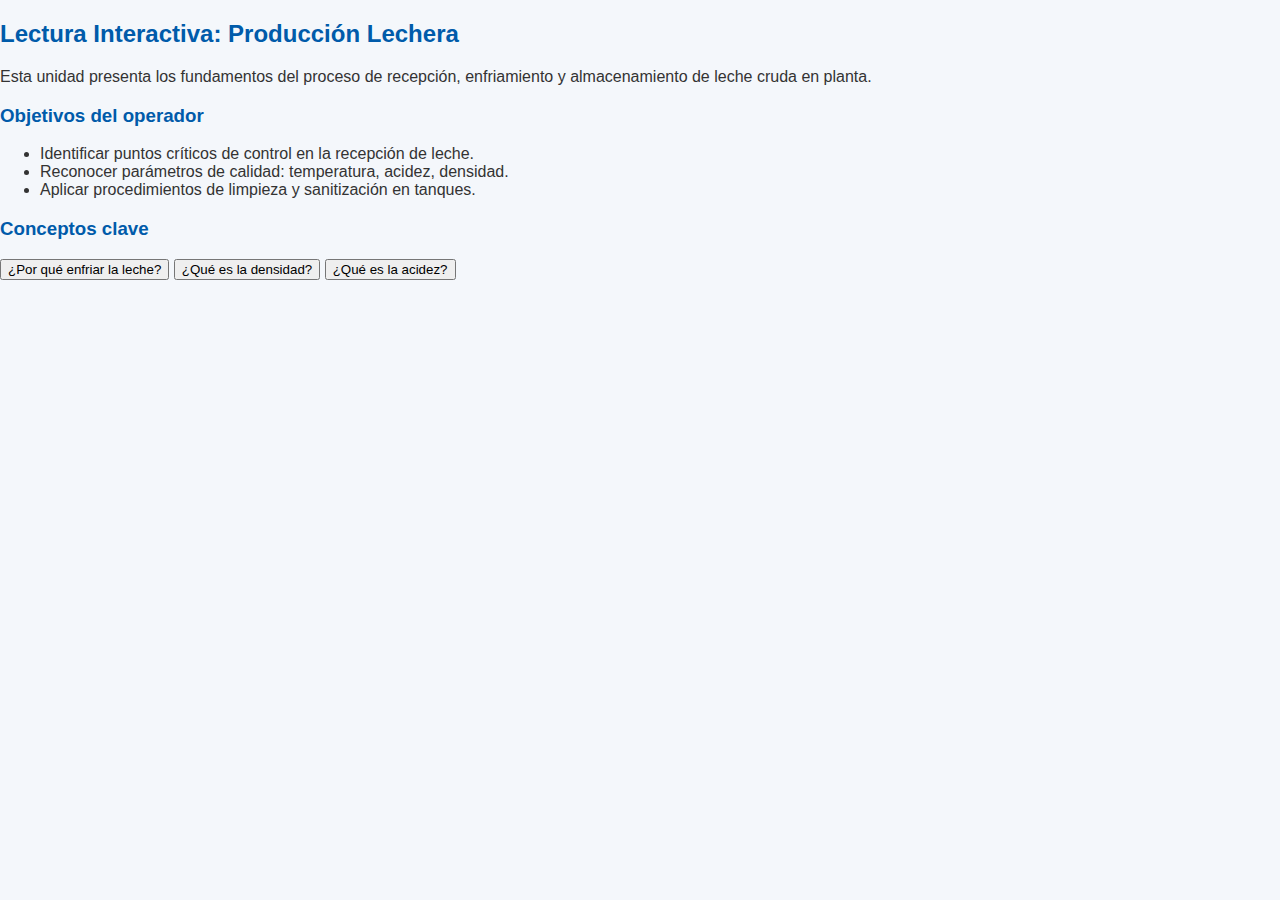
<file: unidad-produccion/lectura.html>
<!DOCTYPE html>
<html lang="es">
<head>
  <meta charset="UTF-8" />
  <title>Lectura: Producción Lechera - Operador</title>
  <link rel="stylesheet" href="../estilos.css" />
</head>
<body>
  <section>
    <h2>Lectura Interactiva: Producción Lechera</h2>
    <p>Esta unidad presenta los fundamentos del proceso de recepción, enfriamiento y almacenamiento de leche cruda en planta.</p>

    <h3>Objetivos del operador</h3>
    <ul>
      <li>Identificar puntos críticos de control en la recepción de leche.</li>
      <li>Reconocer parámetros de calidad: temperatura, acidez, densidad.</li>
      <li>Aplicar procedimientos de limpieza y sanitización en tanques.</li>
    </ul>

    <h3>Conceptos clave</h3>
    <button onclick="alert('La leche cruda debe mantenerse bajo 6°C para evitar proliferación microbiana.')">¿Por qué enfriar la leche?</button>
    <button onclick="alert('La densidad típica de la leche es 1.028–1.034 g/cm³.')">¿Qué es la densidad?</button>
    <button onclick="alert('La acidez se mide en °Dornic y no debe superar 18°D.')">¿Qué es la acidez?</button>
  </section>
</body>
</html>
</file>
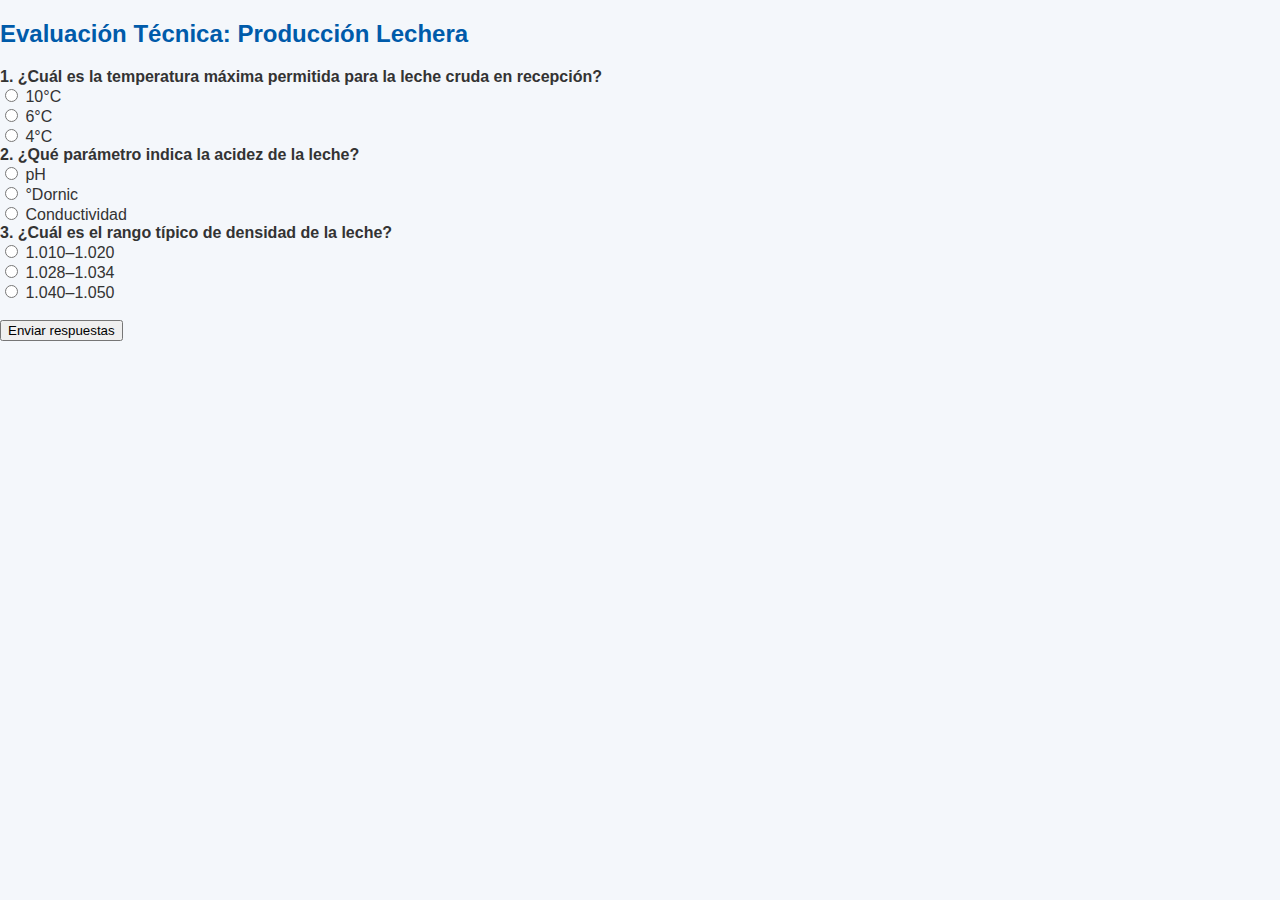
<file: unidad-produccion/quiz-operador.html>
<!DOCTYPE html>
<html lang="es">
<head>
  <meta charset="UTF-8" />
  <title>Quiz: Producción Lechera - Operador</title>
  <link rel="stylesheet" href="../estilos.css" />
</head>
<body>
  <section>
    <h2>Evaluación Técnica: Producción Lechera</h2>
    <form onsubmit="return evaluarQuiz()">
      <p><strong>1. ¿Cuál es la temperatura máxima permitida para la leche cruda en recepción?</strong></p>
      <label><input type="radio" name="q1" value="a" /> 10°C</label><br>
      <label><input type="radio" name="q1" value="b" /> 6°C</label><br>
      <label><input type="radio" name="q1" value="c" /> 4°C</label><br>

      <p><strong>2. ¿Qué parámetro indica la acidez de la leche?</strong></p>
      <label><input type="radio" name="q2" value="a" /> pH</label><br>
      <label><input type="radio" name="q2" value="b" /> °Dornic</label><br>
      <label><input type="radio" name="q2" value="c" /> Conductividad</label><br>

      <p><strong>3. ¿Cuál es el rango típico de densidad de la leche?</strong></p>
      <label><input type="radio" name="q3" value="a" /> 1.010–1.020</label><br>
      <label><input type="radio" name="q3" value="b" /> 1.028–1.034</label><br>
      <label><input type="radio" name="q3" value="c" /> 1.040–1.050</label><br>

      <br>
      <button type="submit">Enviar respuestas</button>
    </form>

    <div id="resultado"></div>
  </section>

  <script>
    function evaluarQuiz() {
      const respuestas = {
        q1: 'b',
        q2: 'b',
        q3: 'b'
      };
      let correctas = 0;
      for (let q in respuestas) {
        const seleccionada = document.querySelector(`input[name="${q}"]:checked`);
        if (seleccionada && seleccionada.value === respuestas[q]) {
          correctas++;
        }
      }
      const resultado = document.getElementById('resultado');
      resultado.innerHTML = `<p>Obtuviste ${correctas} de 3 respuestas correctas.</p>`;
      return false;
    }
  </script>
</body>
</html>
</file>
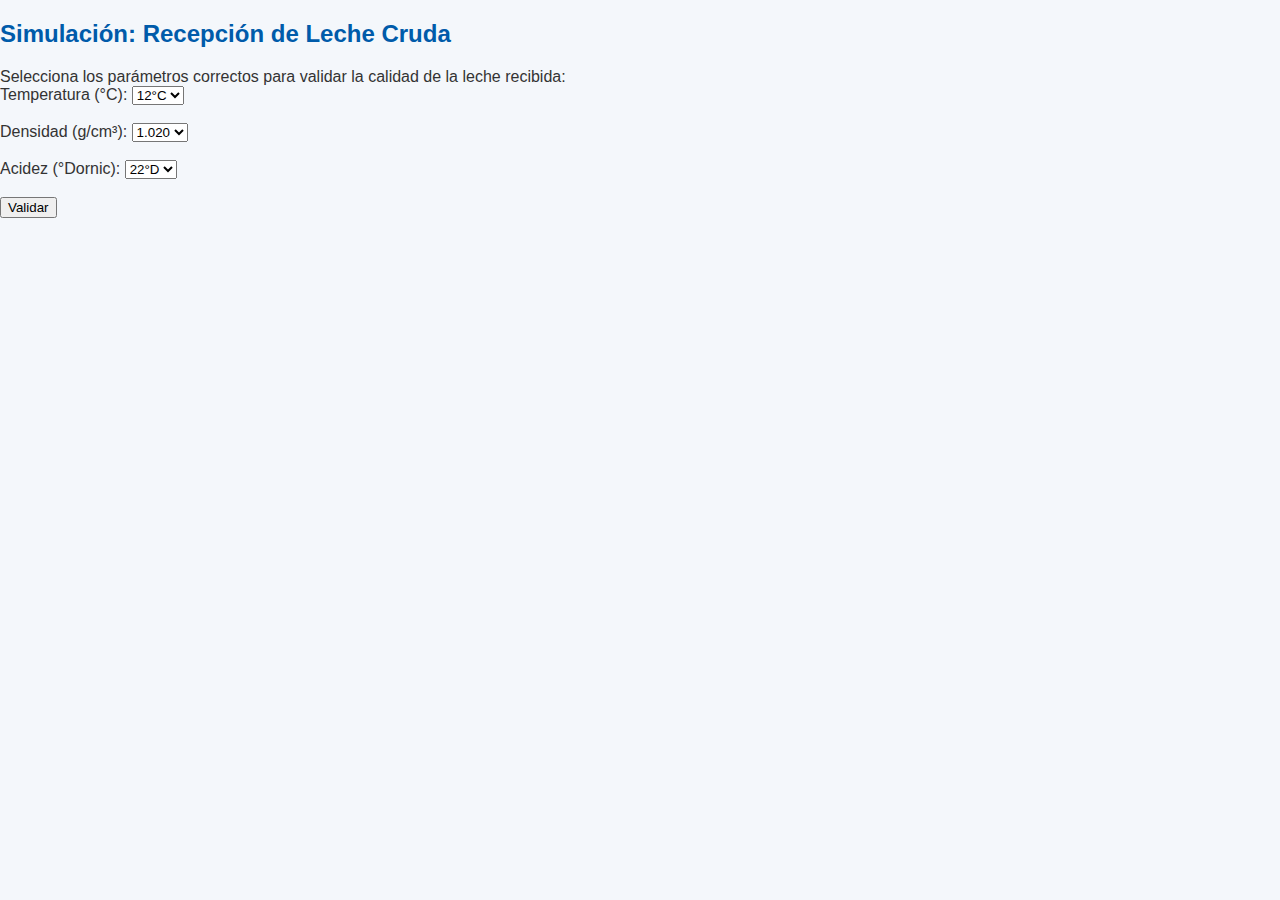
<file: unidad-produccion/simulacion.html>
<!DOCTYPE html>
<html lang="es">
<head>
  <meta charset="UTF-8" />
  <title>Simulación: Producción Lechera - Operador</title>
  <link rel="stylesheet" href="../estilos.css" />
</head>
<body>
  <section>
    <h2>Simulación: Recepción de Leche Cruda</h2>
    <p>Selecciona los parámetros correctos para validar la calidad de la leche recibida:</p>

    <form>
      <label>Temperatura (°C):</label>
      <select>
        <option>12°C</option>
        <option>6°C</option>
        <option>3°C</option>
      </select><br><br>

      <label>Densidad (g/cm³):</label>
      <select>
        <option>1.020</option>
        <option>1.030</option>
        <option>1.040</option>
      </select><br><br>

      <label>Acidez (°Dornic):</label>
      <select>
        <option>22°D</option>
        <option>18°D</option>
        <option>14°D</option>
      </select><br><br>

      <button type="button" onclick="alert('Validación completa: parámetros dentro de rango aceptable.')">Validar</button>
    </form>
  </section>
</body>
</html>
</file>
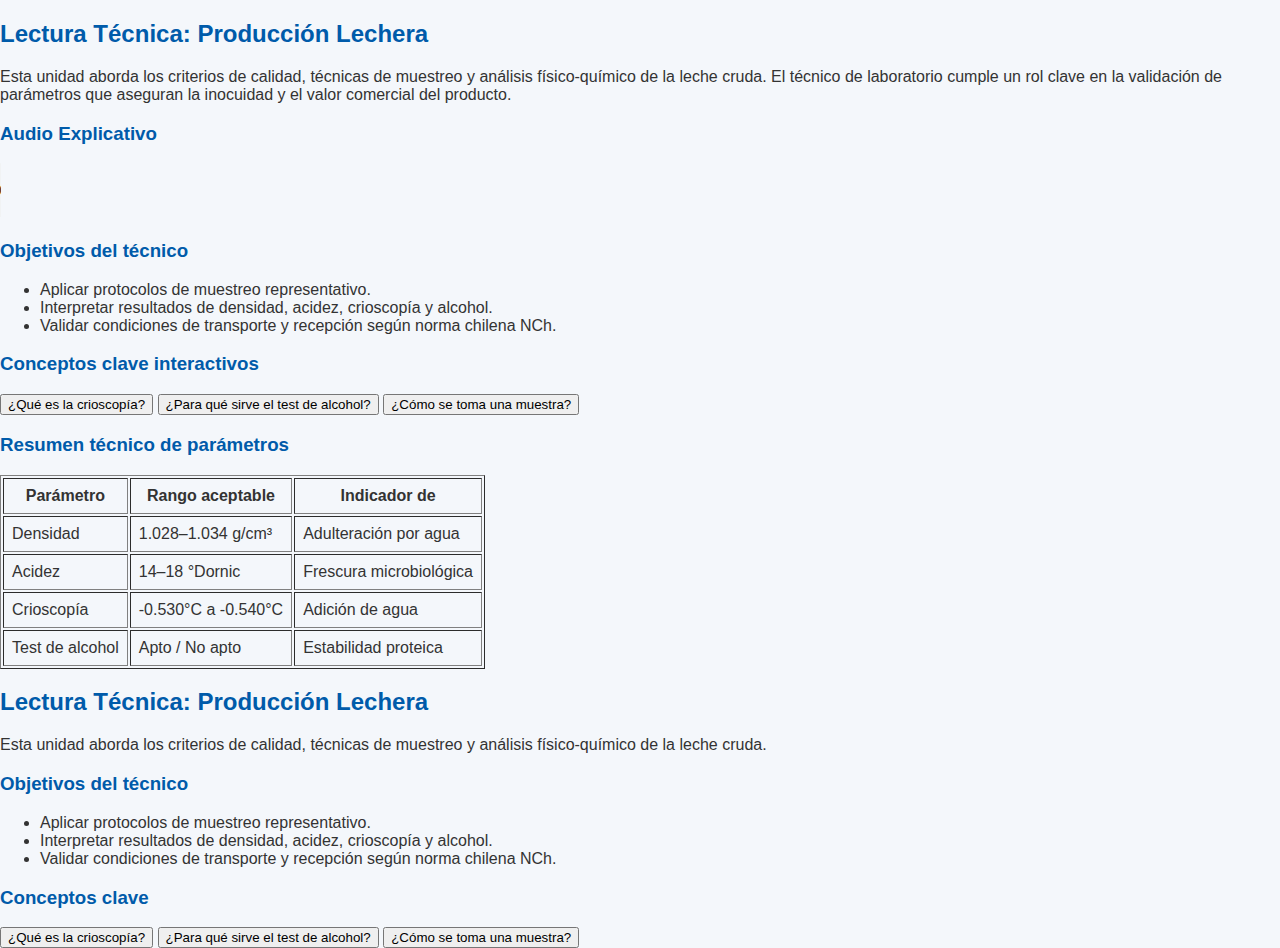
<file: unidad1-produccion-tecnico/lectura.html>
<!DOCTYPE html>
<html lang="es">
<head>
  <meta charset="UTF-8" />
  <title>Lectura: Producción Lechera - Técnico</title>
  <link rel="stylesheet" href="../estilos.css" />
</head>
<body>
  <section>
    <h2>Lectura Técnica: Producción Lechera</h2>
    <p>Esta unidad aborda los criterios de calidad, técnicas de muestreo y análisis físico-químico de la leche cruda. El técnico de laboratorio cumple un rol clave en la validación de parámetros que aseguran la inocuidad y el valor comercial del producto.</p>
<h3>Audio Explicativo</h3>
<audio controls>
  <source src="https://drive.google.com/uc?export=download&id=1MyvJZjX3XxizsJ8Y7uRqTLKSSol_HON type="audio/mp4">
  Tu navegador no soporta audio.
</audio>

    <h3>Objetivos del técnico</h3>
    <ul>
      <li>Aplicar protocolos de muestreo representativo.</li>
      <li>Interpretar resultados de densidad, acidez, crioscopía y alcohol.</li>
      <li>Validar condiciones de transporte y recepción según norma chilena NCh.</li>
    </ul>

    <h3>Conceptos clave interactivos</h3>
    <button onclick="alert('La crioscopía permite detectar adulteración por agua agregada. Valores normales: -0.530°C a -0.540°C.')">¿Qué es la crioscopía?</button>
    <button onclick="alert('El test de alcohol detecta inestabilidad proteica. Si coagula, la leche no es apta para procesamiento térmico.')">¿Para qué sirve el test de alcohol?</button>
    <button onclick="alert('Un muestreo representativo requiere agitación previa, uso de frascos estériles y registro de temperatura.')">¿Cómo se toma una muestra?</button>

    <h3>Resumen técnico de parámetros</h3>
    <table border="1" cellpadding="8">
      <thead>
        <tr>
          <th>Parámetro</th>
          <th>Rango aceptable</th>
          <th>Indicador de</th>
        </tr>
      </thead>
      <tbody>
        <tr>
          <td>Densidad</td>
          <td>1.028–1.034 g/cm³</td>
          <td>Adulteración por agua</td>
        </tr>
        <tr>
          <td>Acidez</td>
          <td>14–18 °Dornic</td>
          <td>Frescura microbiológica</td>
        </tr>
        <tr>
          <td>Crioscopía</td>
          <td>-0.530°C a -0.540°C</td>
          <td>Adición de agua</td>
        </tr>
        <tr>
          <td>Test de alcohol</td>
          <td>Apto / No apto</td>
          <td>Estabilidad proteica</td>
        </tr>
      </tbody>
    </table>
  </section>
</body>
</html>
<!DOCTYPE html>
<html lang="es">
<head>
  <meta charset="UTF-8" />
  <title>Lectura: Producción Lechera - Técnico</title>
  <link rel="stylesheet" href="../estilos.css" />
</head>
<body>
  <section>
    <h2>Lectura Técnica: Producción Lechera</h2>
    <p>Esta unidad aborda los criterios de calidad, técnicas de muestreo y análisis físico-químico de la leche cruda.</p>

    <h3>Objetivos del técnico</h3>
    <ul>
      <li>Aplicar protocolos de muestreo representativo.</li>
      <li>Interpretar resultados de densidad, acidez, crioscopía y alcohol.</li>
      <li>Validar condiciones de transporte y recepción según norma chilena NCh.</li>
    </ul>

    <h3>Conceptos clave</h3>
    <button onclick="alert('La crioscopía permite detectar adulteración por agua agregada.')">¿Qué es la crioscopía?</button>
    <button onclick="alert('El test de alcohol detecta inestabilidad proteica.')">¿Para qué sirve el test de alcohol?</button>
    <button onclick="alert('Un muestreo representativo requiere agitación previa y uso de frascos estériles.')">¿Cómo se toma una muestra?</button>
  </section>
</body>
</html>
</file>
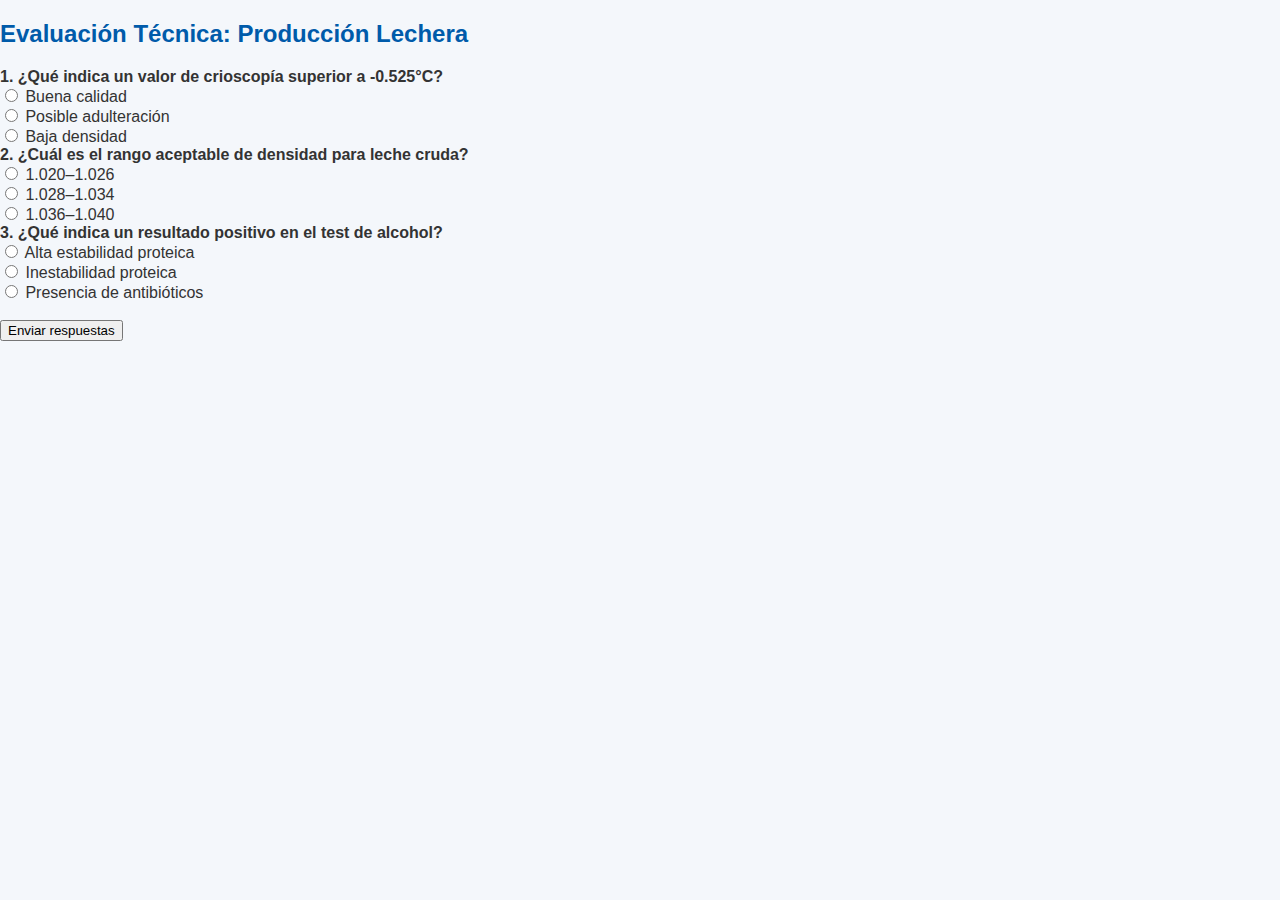
<file: unidad1-produccion-tecnico/quiz-tecnico.html>
<!DOCTYPE html>
<html lang="es">
<head>
  <meta charset="UTF-8" />
  <title>Quiz: Producción Lechera - Técnico</title>
  <link rel="stylesheet" href="../estilos.css" />
</head>
<body>
  <section>
    <h2>Evaluación Técnica: Producción Lechera</h2>
    <form onsubmit="return evaluarQuiz()">
      <p><strong>1. ¿Qué indica un valor de crioscopía superior a -0.525°C?</strong></p>
      <label><input type="radio" name="q1" value="a" /> Buena calidad</label><br>
      <label><input type="radio" name="q1" value="b" /> Posible adulteración</label><br>
      <label><input type="radio" name="q1" value="c" /> Baja densidad</label><br>

      <p><strong>2. ¿Cuál es el rango aceptable de densidad para leche cruda?</strong></p>
      <label><input type="radio" name="q2" value="a" /> 1.020–1.026</label><br>
      <label><input type="radio" name="q2" value="b" /> 1.028–1.034</label><br>
      <label><input type="radio" name="q2" value="c" /> 1.036–1.040</label><br>

      <p><strong>3. ¿Qué indica un resultado positivo en el test de alcohol?</strong></p>
      <label><input type="radio" name="q3" value="a" /> Alta estabilidad proteica</label><br>
      <label><input type="radio" name="q3" value="b" /> Inestabilidad proteica</label><br>
      <label><input type="radio" name="q3" value="c" /> Presencia de antibióticos</label><br>

      <br>
      <button type="submit">Enviar respuestas</button>
    </form>

    <div id="resultado"></div>
  </section>

  <script>
    function evaluarQuiz() {
      const respuestas = {
        q1: 'b',
        q2: 'b',
        q3: 'b'
      };
      let correctas = 0;
      for (let q in respuestas) {
        const seleccionada = document.querySelector(`input[name="${q}"]:checked`);
        if (seleccionada && seleccionada.value === respuestas[q]) {
          correctas++;
        }
      }
      const resultado = document.getElementById('resultado');
      resultado.innerHTML = `<p>Obtuviste ${correctas} de 3 respuestas correctas.</p>`;
      return false;
    }
  </script>
</body>
</html>
</file>
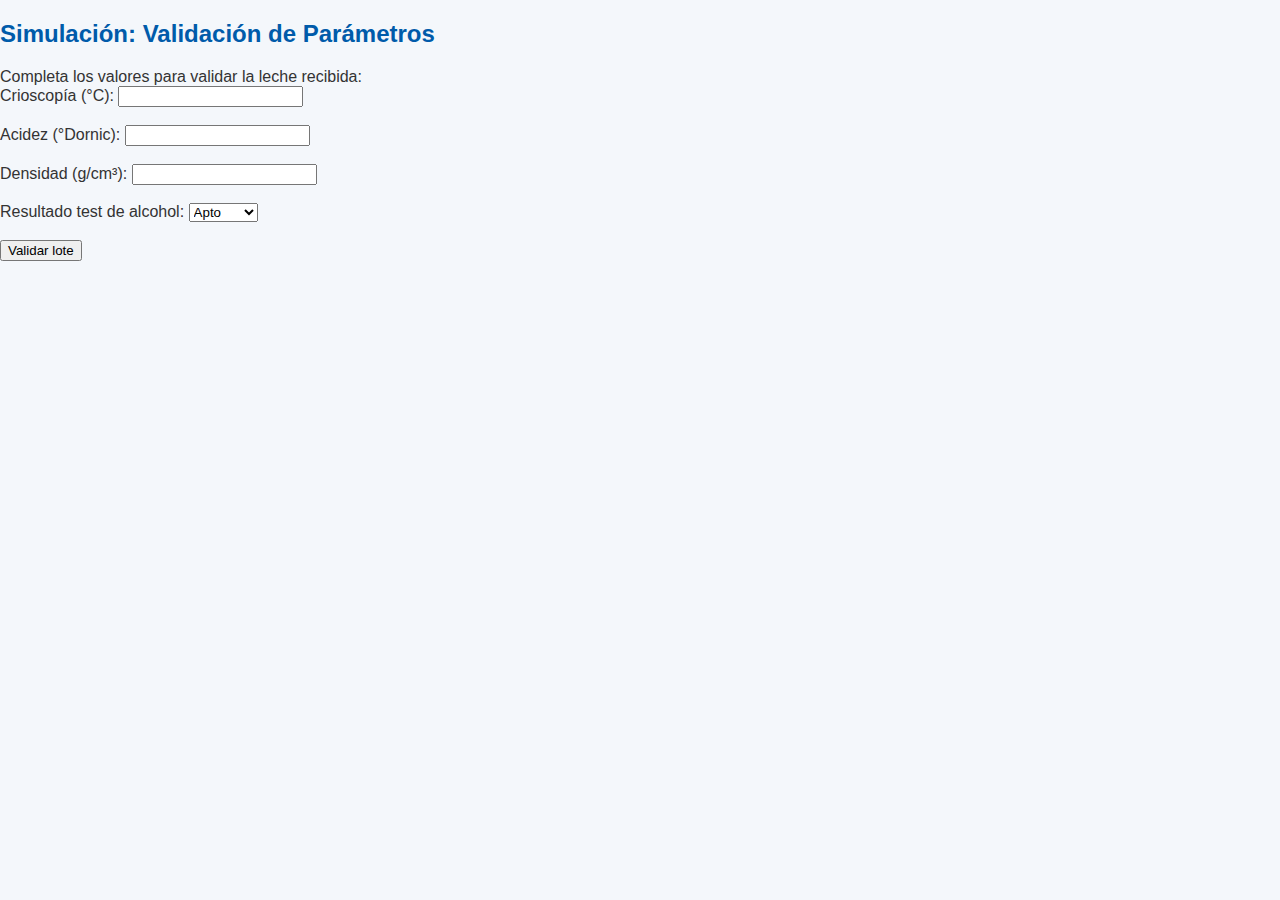
<file: unidad1-produccion-tecnico/simulacion.html>
<!DOCTYPE html>
<html lang="es">
<head>
  <meta charset="UTF-8" />
  <title>Simulación: Producción Lechera - Técnico</title>
  <link rel="stylesheet" href="../estilos.css" />
</head>
<body>
  <section>
    <h2>Simulación: Validación de Parámetros</h2>
    <p>Completa los valores para validar la leche recibida:</p>

    <form>
      <label>Crioscopía (°C):</label>
      <input type="number" step="0.001" /><br><br>

      <label>Acidez (°Dornic):</label>
      <input type="number" /><br><br>

      <label>Densidad (g/cm³):</label>
      <input type="number" step="0.001" /><br><br>

      <label>Resultado test de alcohol:</label>
      <select>
        <option>Apto</option>
        <option>No apto</option>
      </select><br><br>

      <button type="button" onclick="alert('Parámetros validados. Lote aceptado.')">Validar lote</button>
    </form>
  </section>
</body>
</html>
</file>
<file: estilos.css>
/* Tipografía moderna y limpia */
body {
  font-family: 'Segoe UI', 'Roboto', sans-serif;
  margin: 0;
  padding: 0;
  background-color: #f4f7fb;
  color: #333;
}

/* Encabezado */
header {
  background-color: #005baa;
  color: white;
  padding: 20px;
  text-align: center;
}

header img {
  vertical-align: middle;
  margin-right: 10px;
}

h1 {
  margin: 10px 0 5px;
  font-size: 2em;
}

p {
  margin: 0;
  font-size: 1em;
}

/* Selector de perfil */
#perfil-selector {
  text-align: center;
  padding: 20px;
}

#perfil-selector button {
  margin: 5px;
  padding: 10px 20px;
  background-color: #0078d4;
  color: white;
  border: none;
  border-radius: 5px;
  cursor: pointer;
  font-weight: bold;
}

#perfil-selector button:hover {
  background-color: #005baa;
}

/* Unidades técnicas */
#unidades {
  padding: 20px;
  background-color: #e6eef7;
}

#unidades ul {
  list-style: none;
  padding: 0;
}

#unidades li {
  margin: 10px 0;
}

#unidades a {
  text-decoration: none;
  color: #005baa;
  font-weight: bold;
}

#unidades a:hover {
  text-decoration: underline;
}

/* Bloques de contenido */
section[id^="unidad"] {
  padding: 20px;
  background-color: white;
  margin: 20px;
  border-radius: 8px;
  box-shadow: 0 0 10px rgba(0,0,0,0.05);
}

h2, h3, h4 {
  color: #005baa;
}

/* Footer */
footer {
  background-color: #005baa;
  color: white;
  text-align: center;
  padding: 10px;
  font-size: 0.9em;
}
</file>
